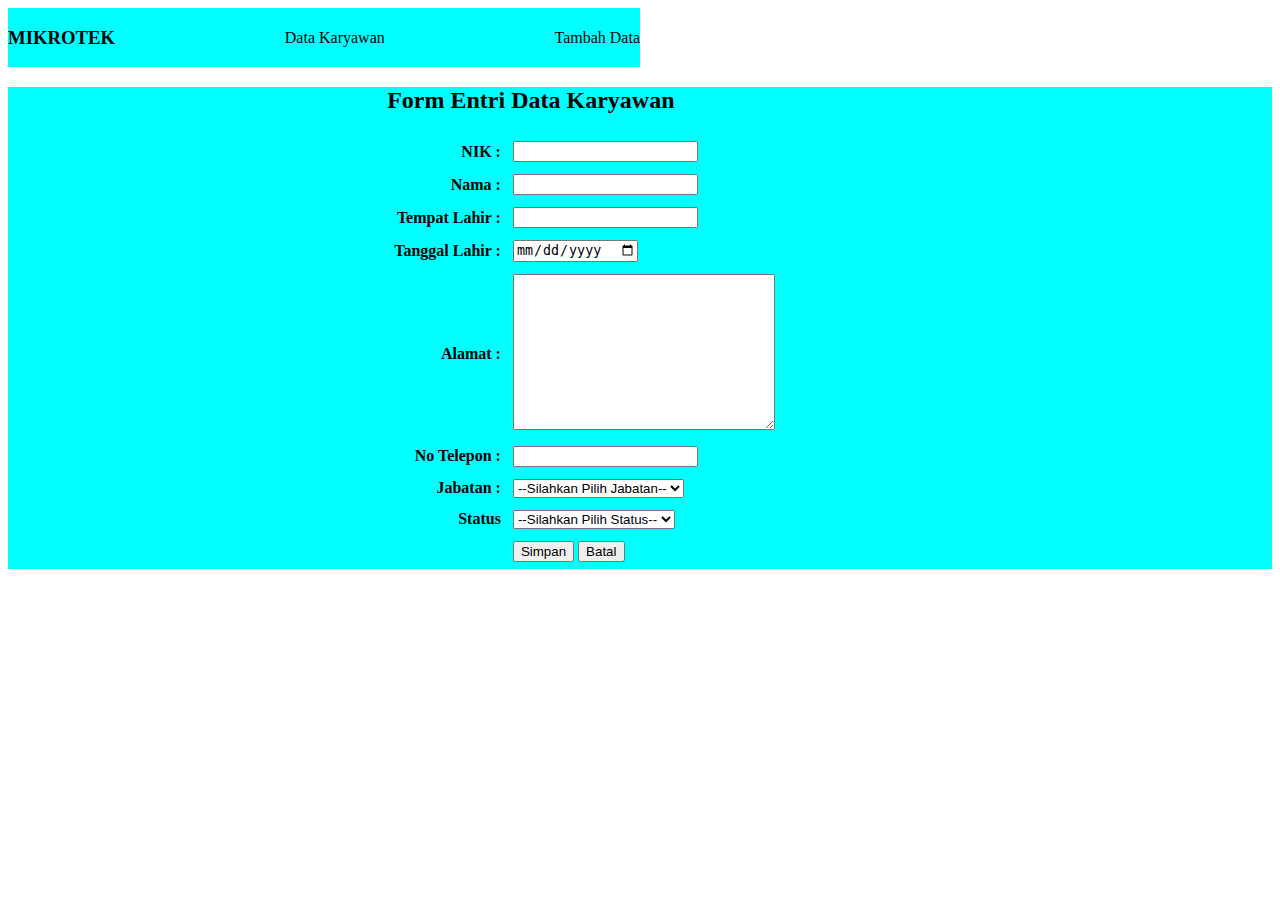
<file: Praktikum 10/xxx.html>
<!DOCTYPE html>
<html lang="en">
<head>
    <meta charset="UTF-8">
    <meta name="viewport" content="width=device-width, initial-scale=1.0">
    <title>Pra UTS - Form</title>
    <link rel="stylesheet" href="style.css">
</head>
<body>
    <nav>
        <div class="Karyawan">
            <h3>MIKROTEK</h3>
            <a href="">Data Karyawan</a>
            <a href="">Tambah Data</a>
        </div>
    </nav>
    <div class="container">
        <form action="">
            <h2>Form Entri Data Karyawan</h2>
            <table>
                <tr>
                    <th>NIK :</th>
                    <td><input type="number"></td>
                </tr>
                <tr>
                    <th>Nama :</th>
                    <td><input type="text"></td>
                </tr>
                <tr>
                    <th>Tempat Lahir :</th>
                    <td><input type="text"></td>
                </tr>
                <tr>
                    <th>Tanggal Lahir :</th>
                    <td><input type="date"></td>
                </tr>
                <tr>
                    <th>Alamat :</th>
                    <td>
                    <textarea name="" id="" cols="30" rows="10"></textarea>
                    </td>
                </tr>
                <tr>
                    <th>No Telepon :</th>
                    <td><input type="number"></td>
                </tr>
                <tr>
                    <th>Jabatan :</th>
                    <td>
                        <select name="" id="">
                            <option value="">--Silahkan Pilih Jabatan--</option>
                            <option value="">CEO</option>
                            <option value="">manager</option>
                            <option value="">Staff</option>
                        </select>
                    </td>
                </tr>
                <tr>
                    <th>Status</th>
                    <td>
                    <select name="" id="">
                        <option value="">--Silahkan Pilih Status--</option>
                        <option value="">Sudah Menikah</option>
                        <option value="">Belum Menikah</option>
                    </select>
                    </td>
                </tr>
                <tr>
                    <th></th>
                    <td>
                        <button>Simpan</button>
                        <button>Batal</button>
                    </td>
                </tr>
            </table>
        </form>
    </div>
    
</body>
</html>
</file>
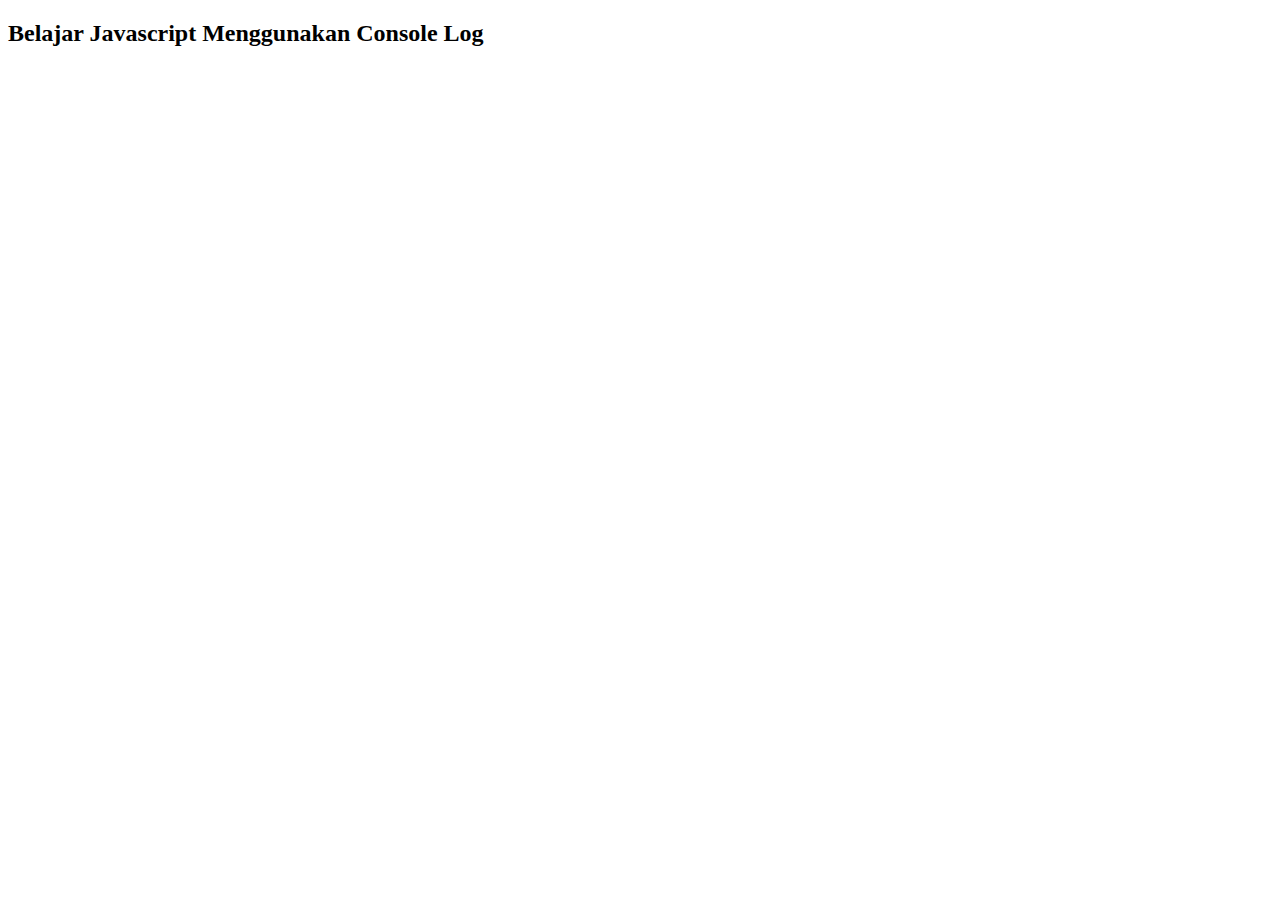
<file: Praktikum 11/js02.html>
<!DOCTYPE html>
<html lang="en">
<head>
    <meta charset="UTF-8">
    <meta name="viewport" content="width=device-width, initial-scale=1.0">
    <title>Belajar Console Log</title>
</head>
<body>
    <h2>Belajar Javascript Menggunakan Console Log</h2>
    
    <SCript>
       let nama = "Muhammad Fauzan Adhima"
       console. log("nama saya" + nama)

       let bilangan1 = 5;
       let bilangan2 = 3;

       let hasil = bilangan1+bilangan2;
       console.log(bilangan1 + "+" + bilangan2 + "=" + hasil)



    </SCript>
</body>
</html>
</file>
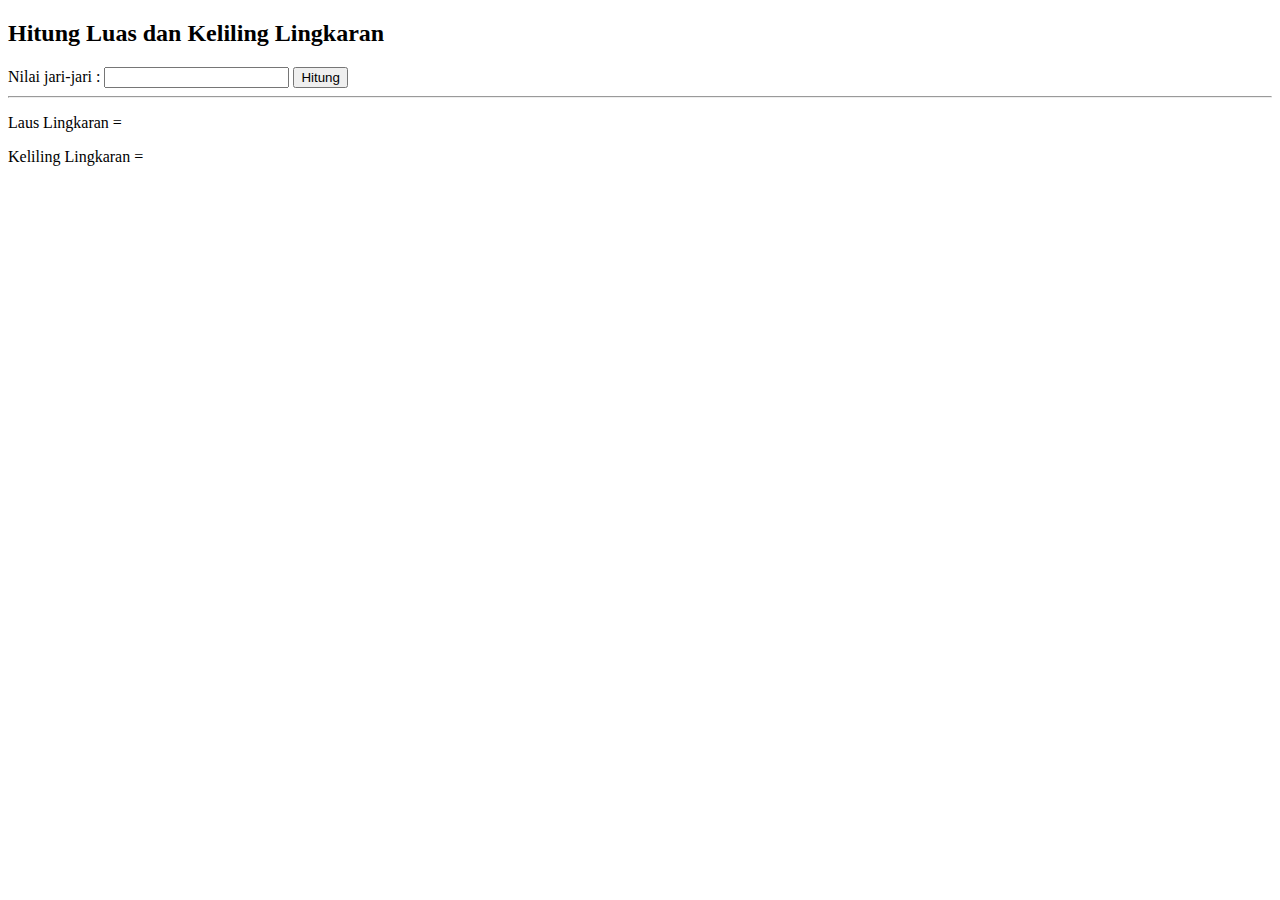
<file: Praktikum 11/js03.html>
<!DOCTYPE html>
<html lang="en">
<head>
    <meta charset="UTF-8">
    <meta name="viewport" content="width=device-width, initial-scale=1.0">
    <title>Lingkaran</title>
</head>
<body>
    <h2>Hitung Luas dan Keliling Lingkaran</h2>
    
    <label for="jari2">Nilai jari-jari : </label>
    <input type="number" id="jari2">
    <button onclick="Hitunglingkaran()">Hitung</button>
    


   <hr>
   <p>Laus Lingkaran = <span id="hasilluas"></span> </p>
    <p>Keliling  Lingkaran = <span id="hasilkeliling"></span> </p>


    <script>
        function Hitunglingkaran(){
            let jari2 = document.getElementById("jari2").value;
            const phi = 3.14;

            // Rumus Luas Lingkaran
            let hasilluas = phi * jari2 * jari2;

            console.log("luas lingkaran = " + hasilluas);

            let hasilluas2 = document.getElementById("hasilluas");
            hasilluas2.innerHTML = hasilluas;


            let jari22 = document.getElementById("jari2").value;
            const phii = 3.14;

             // Rumus Keliling Lingkaran
            
            let hasilkeliling = 2 * phii * jari22;

            console.log("keliling lingkaran = " + hasilkeliling);

            let hasilkeliling2 = document.getElementById("hasilkeliling");
            hasilkeliling2.innerHTML = hasilkeliling;

        }
    </script>
   


</body>
</html>
</file>
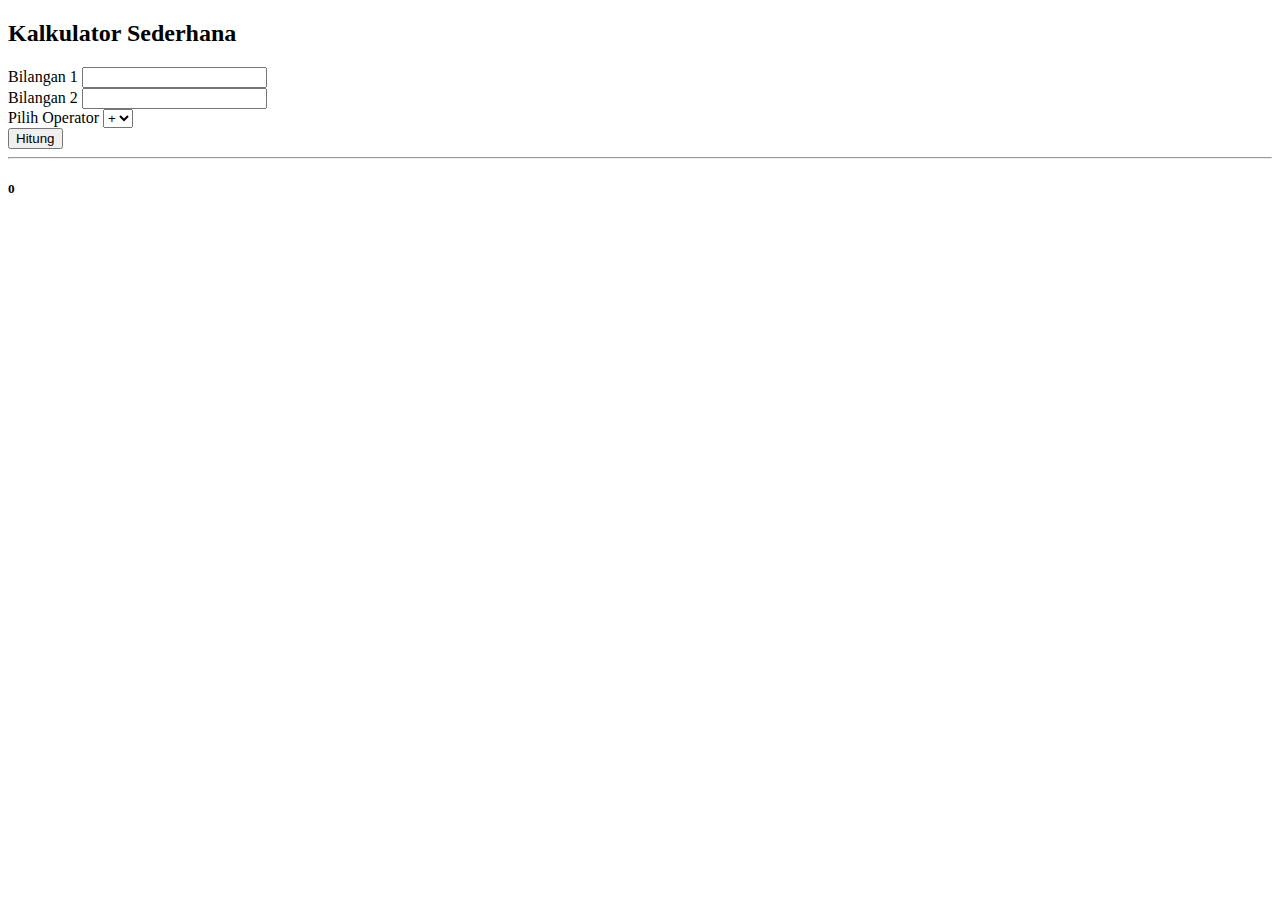
<file: Praktiukum 12/kalkulator.html>
<!DOCTYPE html>
<html lang="en">
<head>
    <meta charset="UTF-8">
    <meta name="viewport" content="width=device-width, initial-scale=1.0">
    <title></title>
</head>
<body>
    <h2>Kalkulator Sederhana</h2>
    <label for="value1">Bilangan 1</label>
    <input type="number" id="value1">
    <br>
    <label for="value2">Bilangan 2</label>
    <input type="number" id="value2">
    <br>
    <label for="operator">Pilih Operator</label>
    <select name="" id="operator">
        <option value="+">+</option>
        <option value="-">-</option>
        <option value="/">/</option>
        <option value="*">*</option>
    </select>
    <br>
    <button onclick="hitung()">Hitung</button>
    <hr>
    <h5 id="hasil">0</h5>

    <script>
        function hitung(){
            let bilangan1 = parseInt(document.getElementById('value1'). value);
            let bilangan2 = parseInt(document.getElementById('value2'). value);
            let operator = document.getElementById('operator'). value;

            // pengecekan get elemen
            console.log(bilangan1);
            console.log(bilangan2);
            console.log(operator);

            let total = 0
            if(operator == "+"){
                total = bilangan1 + bilangan2;
            } else if (operator == "-"){
                total = bilangan1 - bilangan2;
            } else if (operator == "/"){
                total = bilangan1 / bilangan2;
            } else if (operator == "*"){
                total = bilangan1 * bilangan2;
            }

            let hasil = document.getElementById('hasil');
            hasil.innerHTML = total;
        }
    </script>
</body>
</html>
</file>
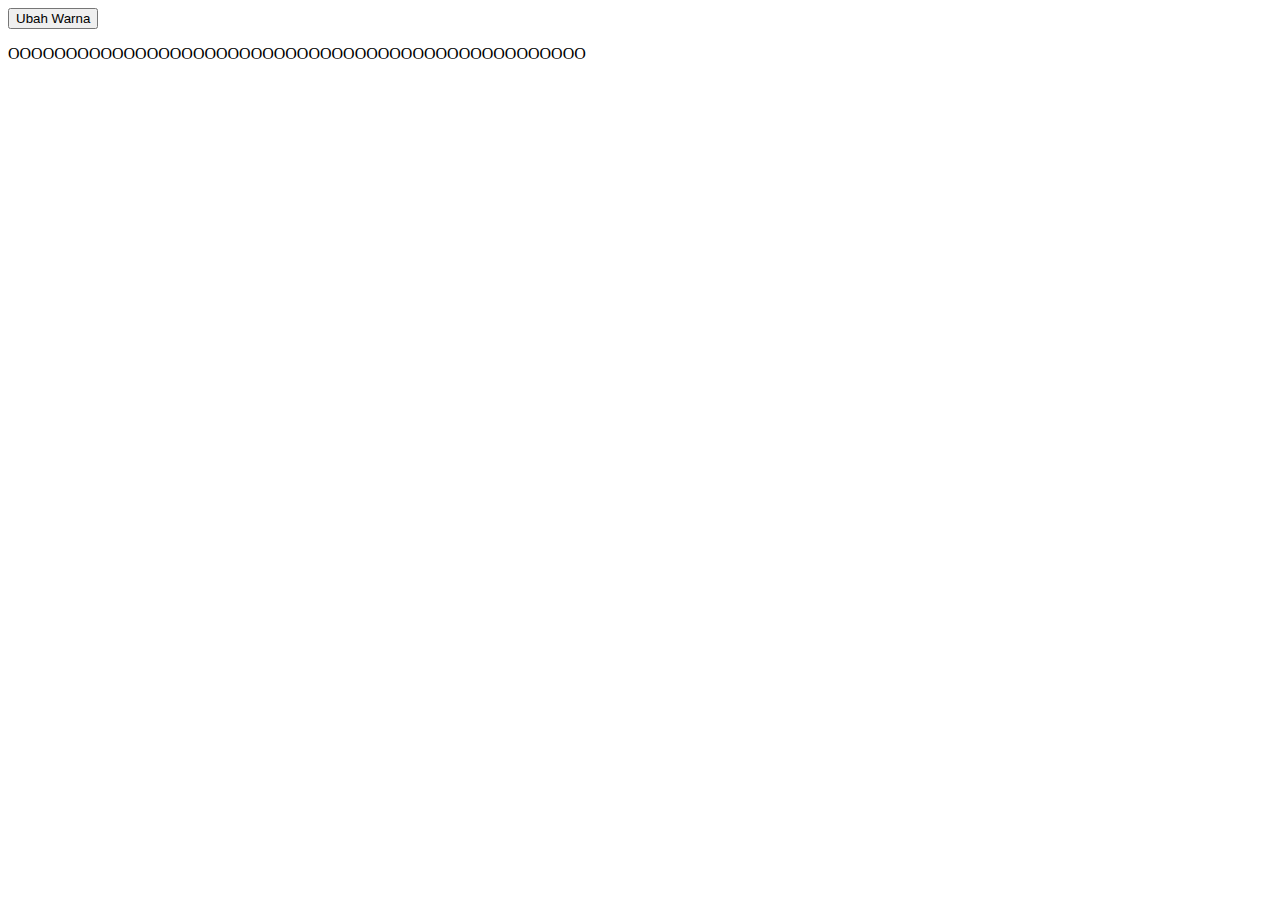
<file: Praktiukum 12/ubahwarna.html>
<!DOCTYPE html>
<html lang="en">
<head>
    <meta charset="UTF-8">
    <meta name="viewport" content="width=device-width, initial-scale=1.0">
    <title>Ubah Warna Javascript</title>
</head>
<body id="body">
    <button onclick="ubahWarna()">Ubah Warna</button>
    <P>OOOOOOOOOOOOOOOOOOOOOOOOOOOOOOOOOOOOOOOOOOOOOOOOOO</P>

    <script>
        function ubahWarna(){
            let body = document.getElementById('body');
            let random = Math.round(Math.random() * 10);
            console.log(random);

            let colors = ['beige', 'blue', 'green', 'purple', 'yellow', 'pink', 'magenta', 'aqua', 'gray', 'pink']
            body.style = "background-color:" + colors[random];
        }
    </script>
</body>
</html>
</file>
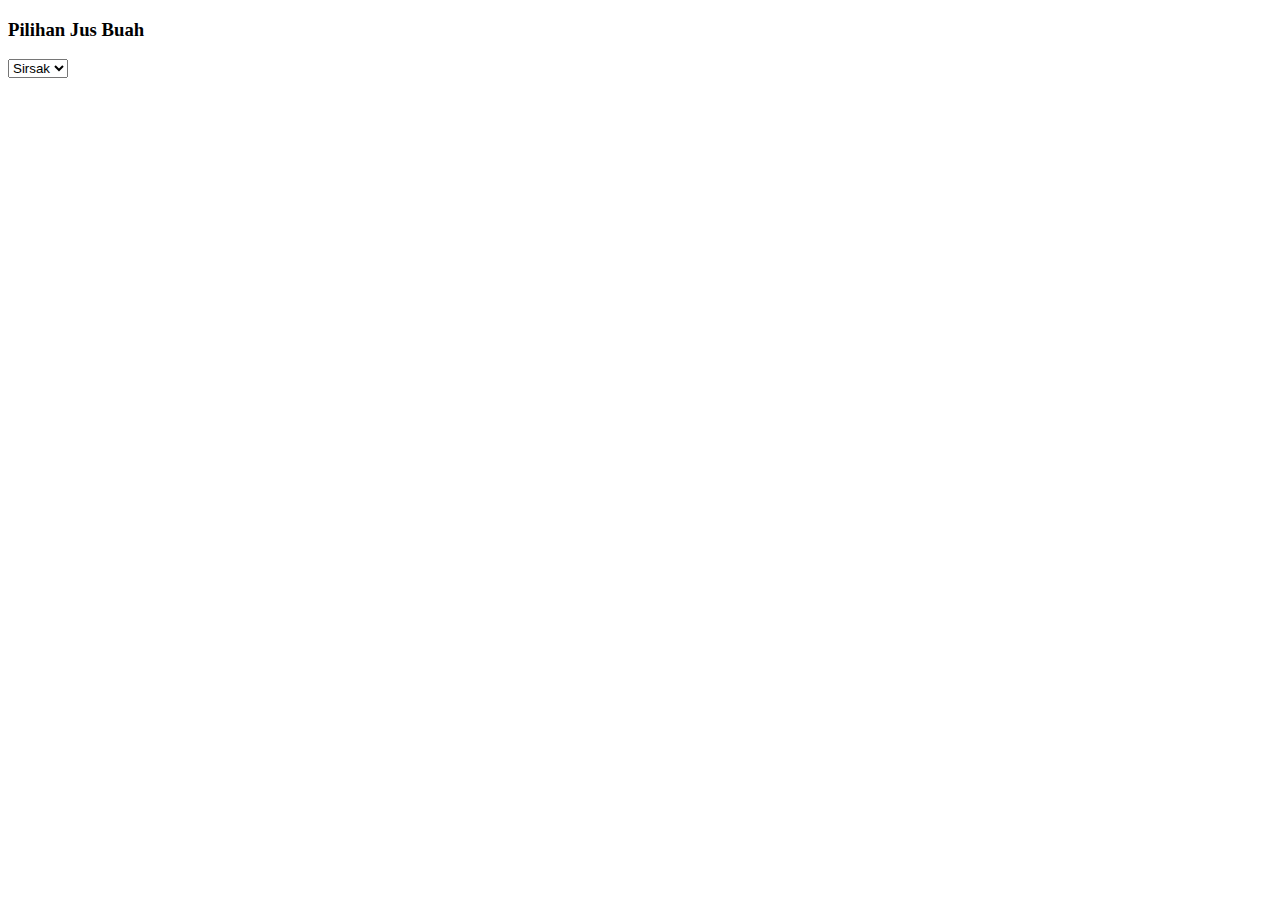
<file: Praktiukum 12/webjs.html>
<!DOCTYPE html>
<html lang="en">
<head>
    <meta charset="UTF-8">
    <meta name="viewport" content="width=device-width, initial-scale=1.0">
    <title>Belajar Javascript</title>
    <script>
        
    </script>
</head>
<body>
    <h3>Pilihan Jus Buah</h3>
    <form>
        <select name="jus" id="jus">
            <option value="sirsak">Sirsak</option>
        </select>
    </form>
</body>
</html>
</file>
<file: Praktikum 10/style.css>
div {
    background-color: aqua;
    color: black;
}
.Karyawan {
    display: flex;
    width: 50%;
    margin-left: 50spx;
    align-items: center;
    justify-content: space-between;

}
a {
    text-decoration: none;
    color: black;
}
form {
    width: 40%;
    margin: auto;
}
th {
    text-align: right;
}
th , td {
    padding: 5px;
}
</file>
